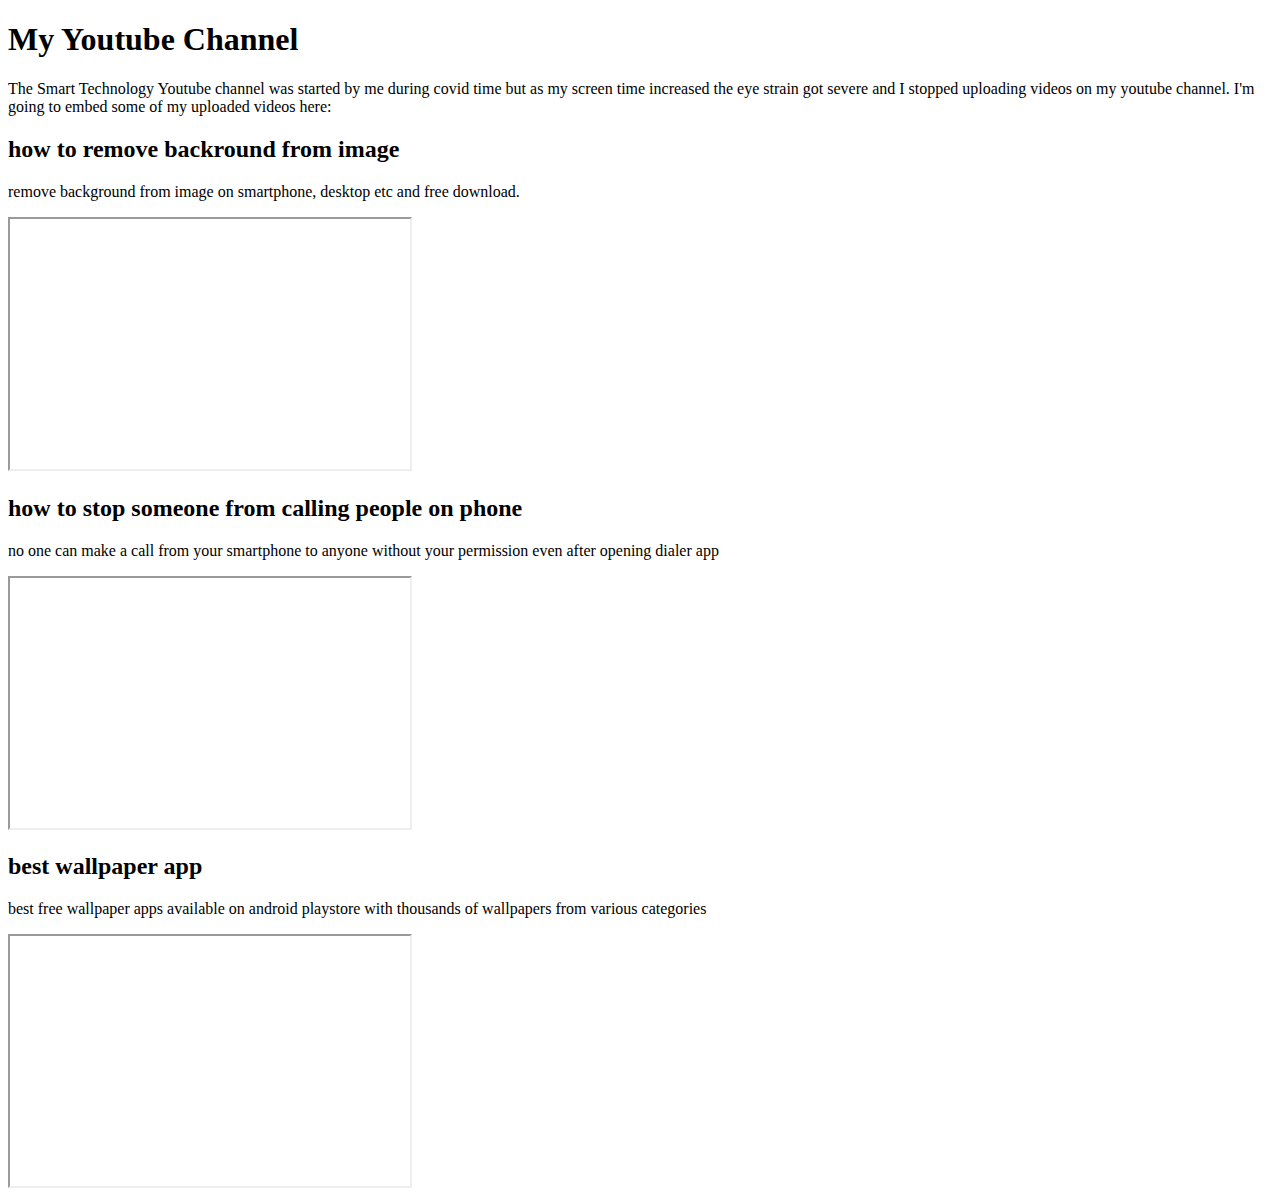
<file: 01_HTML/day_03/build-a-video-compilation-page/index.html>
<!DOCTYPE html>
<html lang="en">

<head>
    <meta charset="utf-8">
    <title>Video Compilation Page</title>
</head>

<body>
    <main>
        <h1>My Youtube Channel</h1>
        <p>The Smart Technology Youtube channel was started by me during covid time but as my screen time increased the eye strain got severe and I stopped uploading videos on my youtube channel. I'm going to embed some of my uploaded videos here:</p>

        <section>
            <h2>how to remove backround from image</h2>
            <p>remove background from image on smartphone, desktop etc and free download.</p>
            <iframe 
            src="https://www.youtube.com/embed/usOOcj9WyEw?si=iAQSp82wpg9Zxc71" 
            title="how to remove backround from image"
            height="250"
            width="400">
            </iframe>
        </section>

        <section>
            <h2>how to stop someone from calling people on phone</h2>
            <p>no one can make a call from your smartphone to anyone without your permission even after opening dialer app</p>
            <iframe 
            src="https://www.youtube.com/embed/dQlXONzg65k?si=femktsVMrCamt_yQ" 
            title="how to stop someone from calling people on phone"
            height="250"
            width="400">
            </iframe>
        </section>

        <section>
            <h2>best wallpaper app</h2>
            <p>best free wallpaper apps available on android playstore with thousands of wallpapers from various categories</p>
            <iframe 
            src="https://www.youtube.com/embed/oFKd7z7wzyE?si=_ajY3sYkqwSXyt3S"
            title=" best wallpaper app"
            height="250"
            width="400">
            </iframe>
        </section>

    </main>
</body>

</html>
</file>
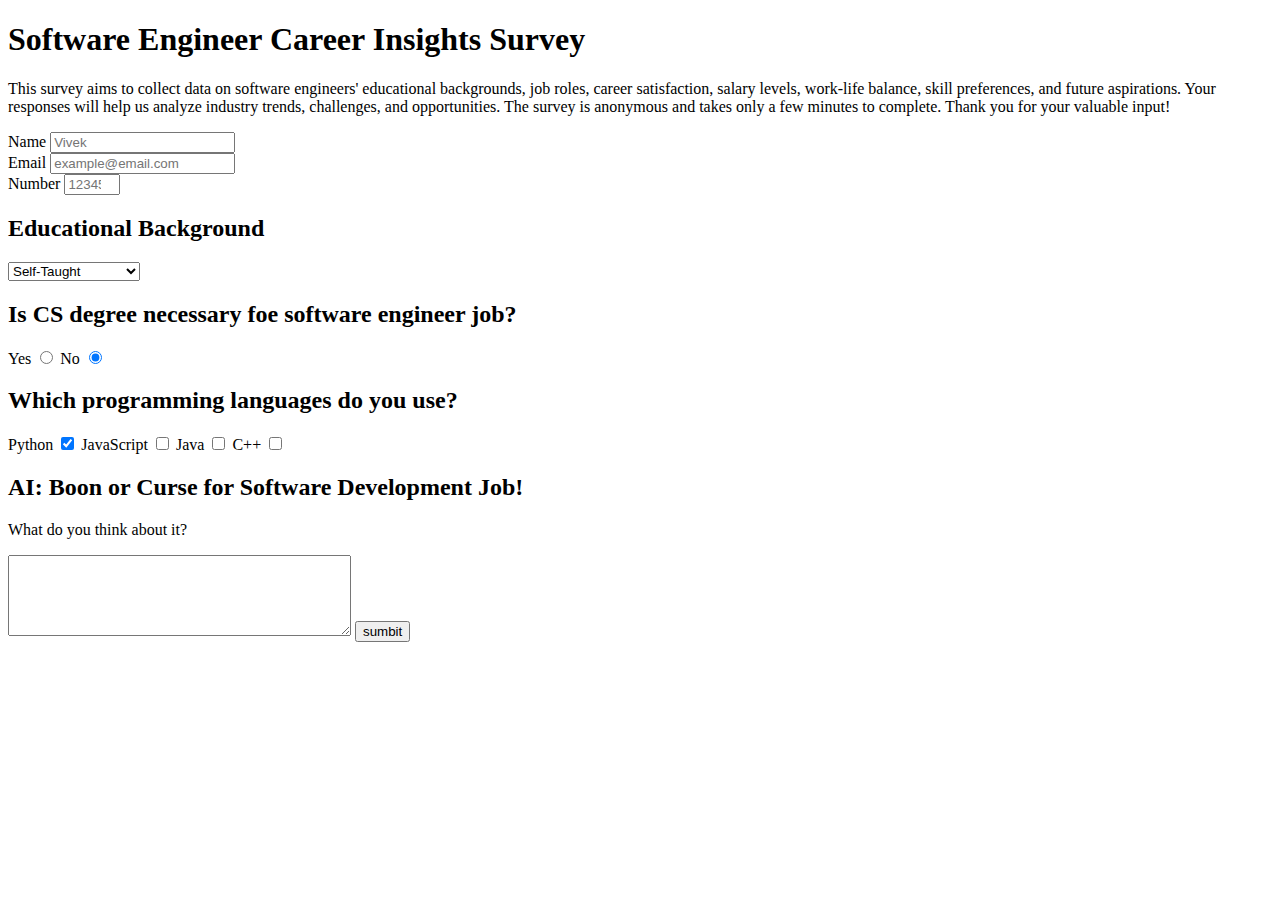
<file: 01_HTML/day_05/build-a-survey-form/index.html>
<!DOCTYPE html>
<html lang="en">
  <head>
    <meta charset="UTF-8" />
    <title>Software Engineer Career Insights Survey</title>
  </head>

  <body>
    
      <h1 id="title">Software Engineer Career Insights Survey</h1>
      <p id="description">This survey aims to collect data on software engineers' educational backgrounds, job roles, career satisfaction, salary levels, work-life balance, skill preferences, and future aspirations. Your responses will help us analyze industry trends, challenges, and opportunities. The survey is anonymous and takes only a few minutes to complete. Thank you for your valuable input!</p>
      <form id="survey-form">
        
        <section>
          <div>
            <label for="name" id="name-label"=label>Name</label>
            <input type="text" id="name" placeholder="Vivek" required>
          </div>

          <div>
            <label for="email" id="email-label">Email</label>
            <input type="email" id="email" placeholder="example@email.com" required>
          </div>

          <div>
            <label for="number" id="number-label">Number</label>
            <input type="number" id="number" min="10" max="12" placeholder="1234567890" required>
          </div>
        </section>


        <section>

          <h2>Educational Background</h2>

          <select id="dropdown">

            <option name="education">
            Self-Taught  
            
            </option>

            <option name="education">
            Bachelor's Degree  
            
            </option>

            <option name="education">
            Master's Degree

            <option name="education">
            Phd  
            
            </option>  
          </select>
        </section>

        
        <section>
        <h2>Is CS degree necessary foe software engineer job?</h2>
          <div>
            <label for="yes">Yes</label>
            <input type="radio" id="yes" value="yes" name="degree-requirement">
            
            <label for="no">No</label>
            <input checked type="radio" id="no" value="no" name="degree-requirement">
          </div>
        </section>

        <section>
          <h2>Which programming languages do you use?</h2>
          <div>

            <label for="python">Python</label>
            <input checked type="checkbox" id="python" value="python" name="programming-language">

            <label for="javaScript">JavaScript</label>
            <input type="checkbox" id="javascript" value="javascript" name="programming-language">

            <label for="java">Java</label>
            <input type="checkbox" id="java" value="java" name="programming-language">

            <label for="c++">C++</label>
            <input type="checkbox" id="c++" value="c++" name="programming-language">  
          </div>
        </section>

        <div>
          <h2>AI: Boon or Curse for Software Development Job!</h2>
          <p>What do you think about it?</p>
          <textarea rows="5" cols="40"></textarea>
          <button id="submit">sumbit</button>
        </div>

        
      </form>

    
  </body>
</html>
</file>
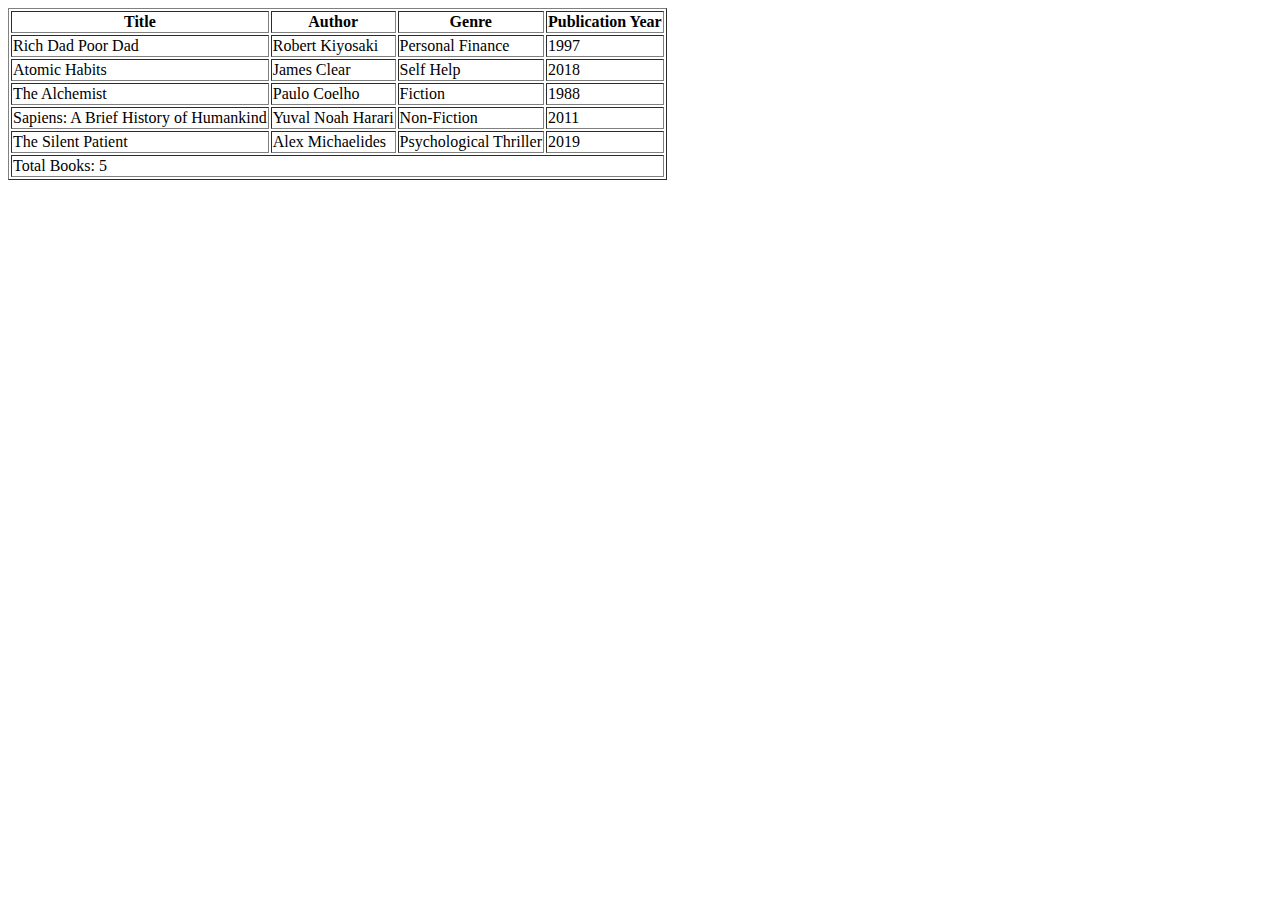
<file: 01_HTML/day_06/build-a-book-catalog-table/index.html>
<!DOCTYPE html>
<html lang="en">

<head>
  <meta charset="UTF-8">
  <meta name="viewport" content="width=device-width, initial-scale=1.0">
  <title>Book Catalog</title>
</head>

<body>
  <table border="1">
    <thead>
      <tr>
        <th>Title</th>
        <th>Author</th>
        <th>Genre</th>
        <th>Publication Year</th>
      </tr>
    </thead>

    <tbody>
      <tr>
        <td>Rich Dad Poor Dad</td>
        <td>Robert Kiyosaki</td>
        <td>Personal Finance</td>
        <td>1997</td>
      </tr>

      <tr>
        <td>Atomic Habits</td>
        <td>James Clear</td>
        <td>Self Help</td>
        <td>2018</td>
      </tr>

      <tr>
        <td>The Alchemist</td>
        <td>Paulo Coelho</td>
        <td>Fiction</td>
        <td>1988</td>
      </tr>

      <tr>
        <td>Sapiens: A Brief History of Humankind</td>
        <td>Yuval Noah Harari</td>
        <td>Non-Fiction</td>
        <td>2011</td>
      </tr>

      <tr>
        <td>The Silent Patient</td>
        <td>Alex Michaelides</td>
        <td>Psychological Thriller</td>
        <td>2019</td>
      </tr> 
    </tbody>

    <tfoot>
      <tr>
        <td colspan="4">Total Books: 5</td>
      </tr>  
    </tfoot>
  </table>
</body>

</html>
</file>
